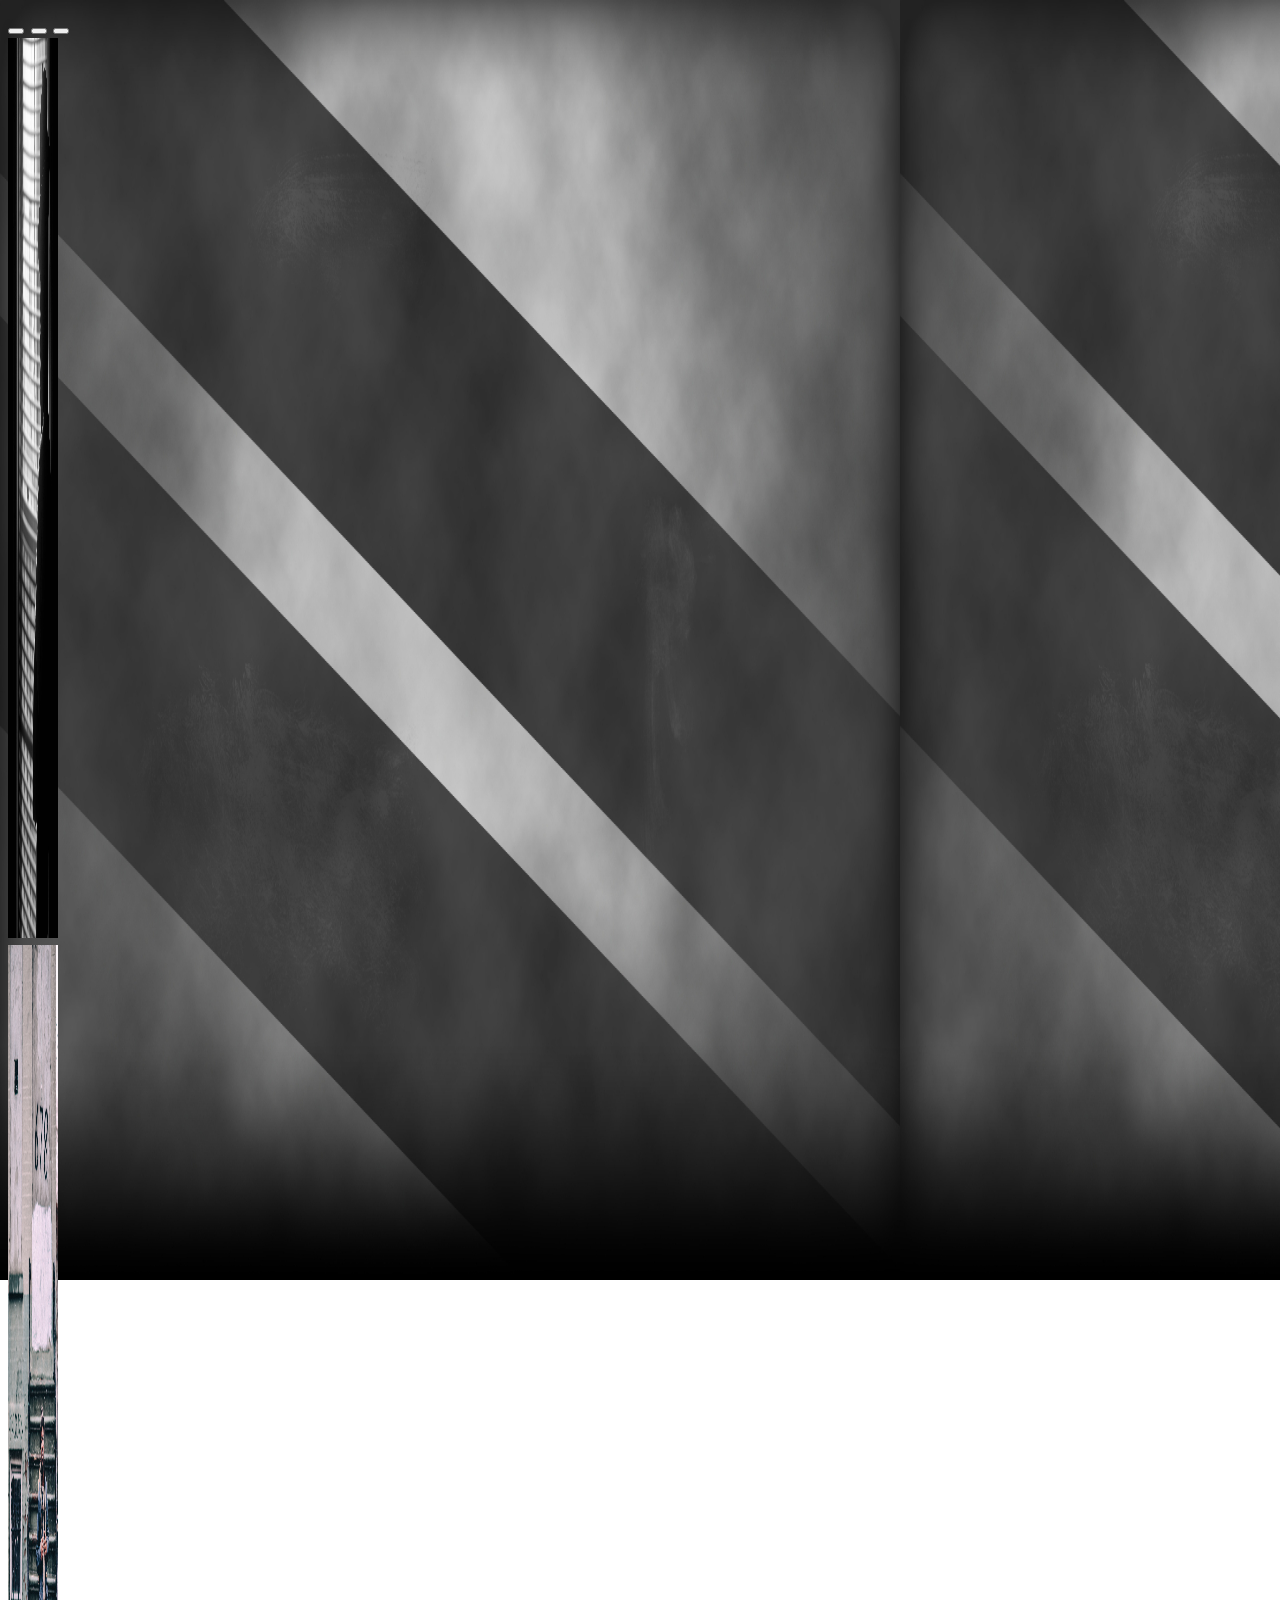
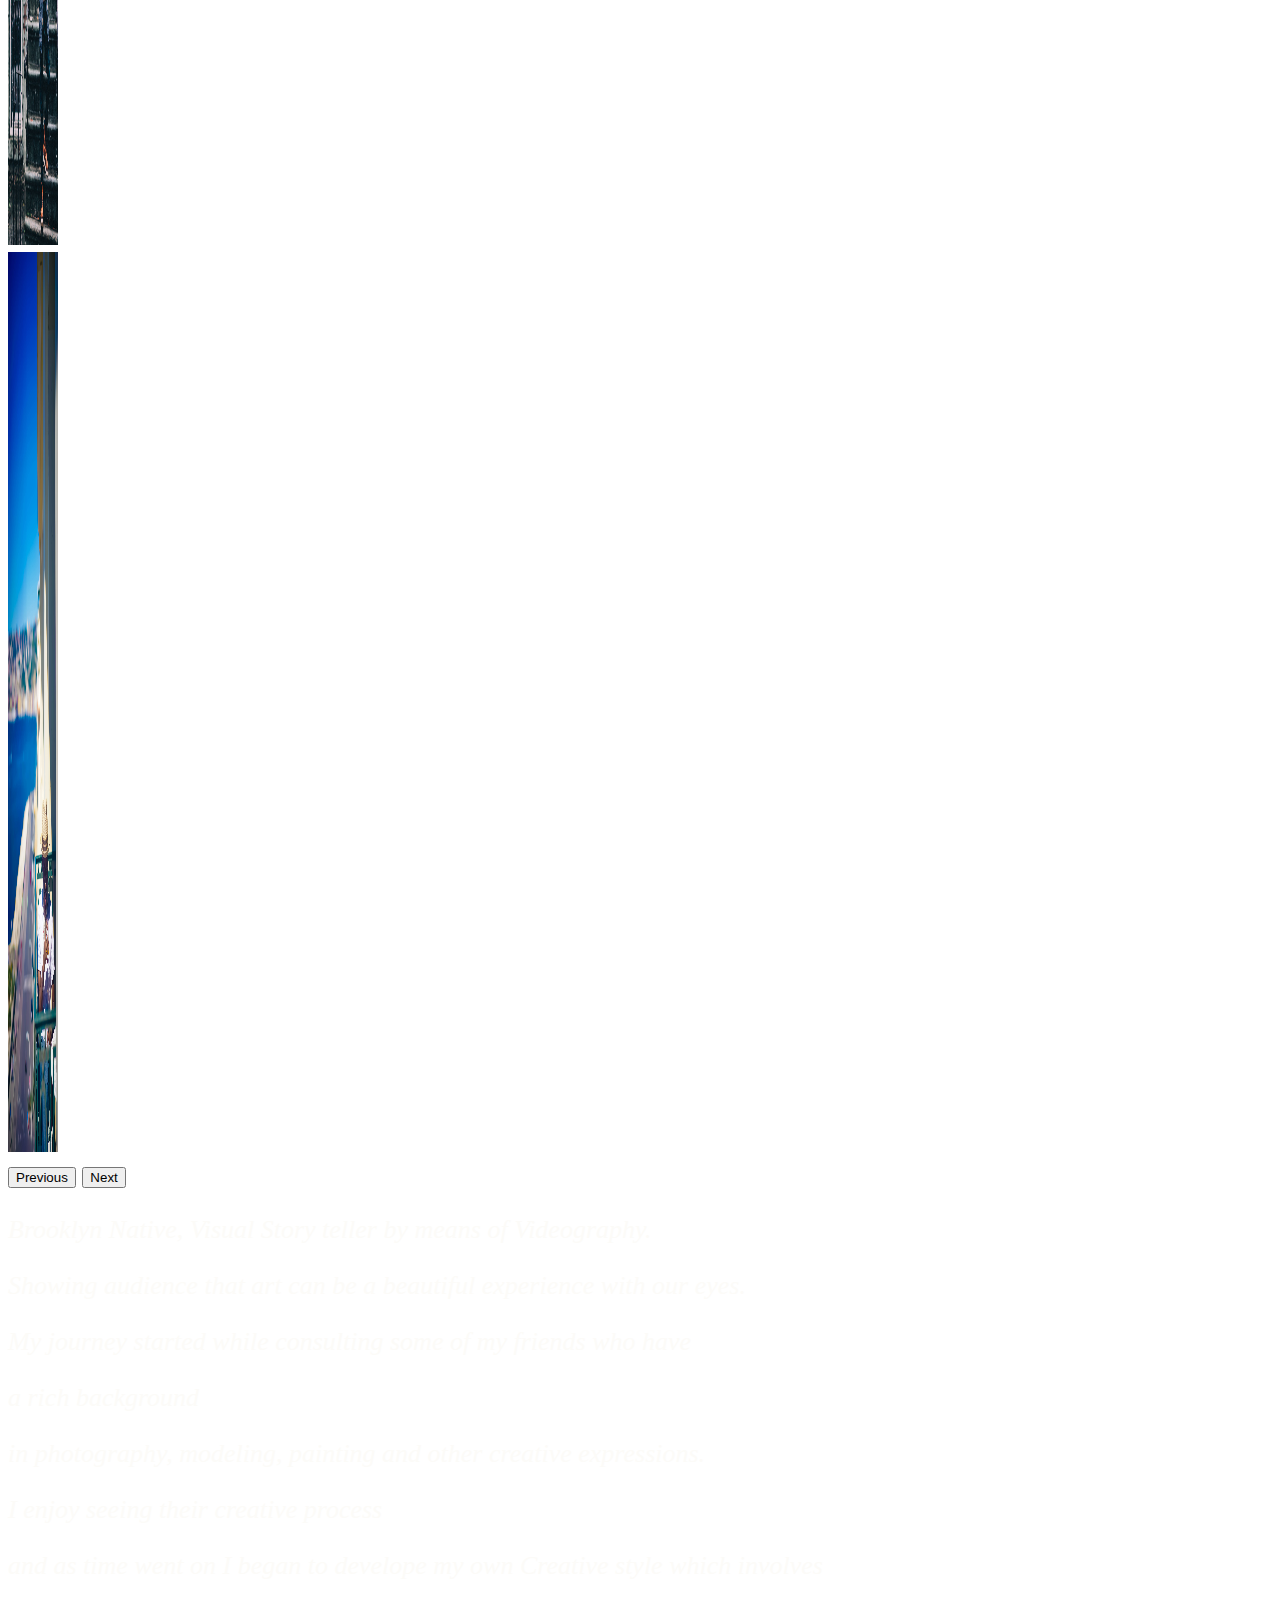
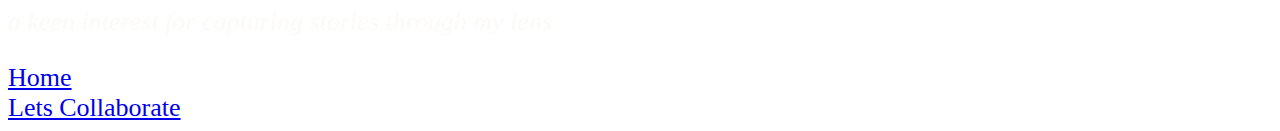
<file: about.html>
<!DOCTYPE html>
<html lang="en">
<head>
    <meta charset="UTF-8">
    <meta http-equiv="X-UA-Compatible" content="IE=edge">
    <meta name="viewport" content="width=device-width, initial-scale=1.0">
    <title>Document</title>
    <link rel="stylesheet" href="KDowridge website.css">
    <link rel="stylesheet" href="https://cdn.jsdelivr.net/npm/bootstrap@5.0.2/dist/css/bootstrap.min.css" rel="stylesheet" integrity="sha384-EVSTQN3/azprG1Anm3QDgpJLIm9Nao0Yz1ztcQTwFspd3yD65VohhpuuCOmLASjC" crossorigin="anonymous">
    <script defer src="https://cdn.jsdelivr.net/npm/bootstrap@5.1.0/dist/js/bootstrap.bundle.min.js" integrity="sha384-U1DAWAznBHeqEIlVSCgzq+c9gqGAJn5c/t99JyeKa9xxaYpSvHU5awsuZVVFIhvj" crossorigin="anonymous"></script>
    

</head>

<style>
    body {
      background-image: url('gandw.jpg');
      background-repeat: repeat-x;
     background-attachment: fixed;
     background-size: 100vh 100vw;
    }
       
        </style>
<body>
    <div id="carouselExampleIndicators" class="carousel slide" data-bs-ride="carousel">
        <div class="carousel-indicators">
          <button type="button" data-bs-target="#carouselExampleIndicators" data-bs-slide-to="0" class="active" aria-current="true" aria-label="Slide 1"></button>
          <button type="button" data-bs-target="#carouselExampleIndicators" data-bs-slide-to="1" aria-label="Slide 2"></button>
          <button type="button" data-bs-target="#carouselExampleIndicators" data-bs-slide-to="2" aria-label="Slide 3"></button>
        </div>
        
        <div class="carousel-inner">
          <div class="carousel-item active">
            <img src="Moon SET-6051.jpg" class="d-block w-100" alt="..." style="height: 100vh;width:50px;">
          </div>
          <div class="carousel-item">
            <img src="jansport-1-2.jpg" class="d-block w-100" alt="..." style="height: 100vh;width: 50px;;">
          </div>
          <div class="carousel-item">
            <img src="Whiskey.jpg" class="d-block w-100" alt="..." style="height: 100vh;width: 50px;;">
          </div>
        </div>
        <button class="carousel-control-prev" type="button" data-bs-target="#carouselExampleIndicators" data-bs-slide="prev">
          <span class="carousel-control-prev-icon" aria-hidden="true"></span>
          <span class="visually-hidden">Previous</span>
        </button>
        <button class="carousel-control-next" type="button" data-bs-target="#carouselExampleIndicators" data-bs-slide="next">
          <span class="carousel-control-next-icon" aria-hidden="true"></span>
          <span class="visually-hidden">Next</span>
        </button>
      </div>
    <p> <em> Brooklyn Native, Visual Story teller by means of Videography. 
        <p> Showing audience that art can be a beautiful experience with our eyes.
            <p>
                My journey started while consulting some of my friends who have
                <p>
                    a rich background
                </p>     
            </p>
        <p> in photography, modeling,
                painting and other creative expressions. 
             </p>
             <p>
                 I enjoy seeing their creative process
             </p>
        <p> and as time went on I began to develope
                 my own Creative style which involves
        </p>
               <P>
                 a keen interest for capturing stories through my lens
                </P> 
                
                   
            </p>
        </em></p> 
    </p></p>
</body>
<a href="Index.html">Home</a>
<div>
    <a href="Contact.html"> Lets Collaborate </a>

</div>
</html>
</file>
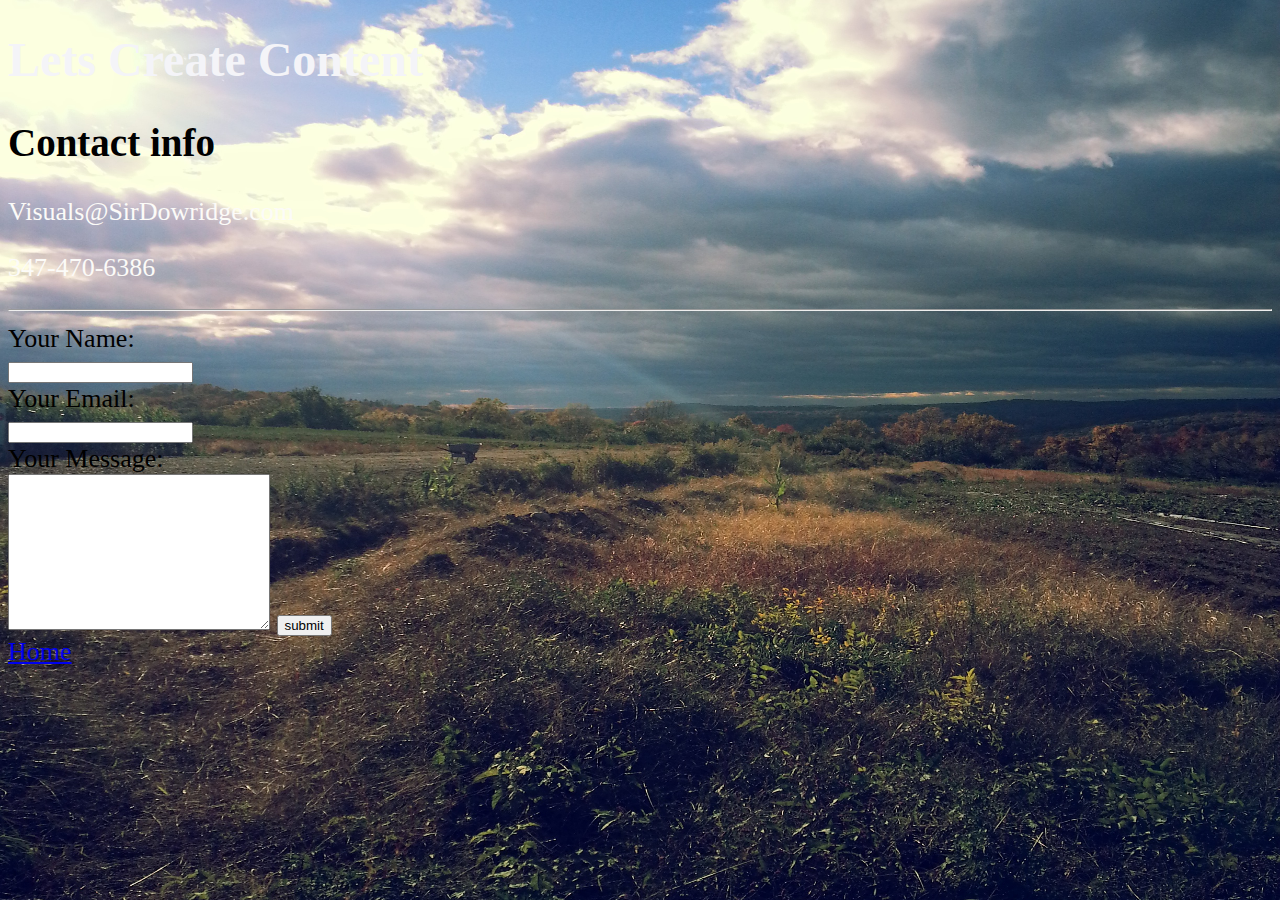
<file: Contact.html>
<!DOCTYPE html>
<html lang="en">
<head>
    <meta charset="UTF-8">
    <meta http-equiv="X-UA-Compatible" content="IE=edge">
    <meta name="viewport" content="width=P, initial-scale=1.0">
    <link rel="stylesheet" href="KDowridge website.css"> 
        <title>Document</title>
</head>
<style>
    body {
  background-image: url('Scene.jpg');
  background-repeat: no-repeat;
  background-attachment: fixed;
  background-size: 100% 100%;}
    </style>

    <body>
    <h1>Lets Create Content</h1> 
    <H2>Contact info
        </H2>
    <P>Visuals@SirDowridge.com</P>
    <p> 347-470-6386</p>
    <hr>
    
    <form action="mailto:visuals@sirdowridge.com" method="post" enctype="text/plain">
        <label>Your Name:</label><br>
        <input type="text" name="yourName" value=""><br>
        <label>Your Email:</label><br>
        <input type="email" name="yourEmail" value=""><br>
        <label> Your Message:</label><br>
        <textarea name="yourMessage" rows="10" cols="30"></textarea>
        <input type="submit" value="submit" >


    </form>
    <a href="Index.html">Home</a>
</body>
</html>
</file>
<file: KDowridge website.css>
h1 {
    font-size: 48px
} 
H1 {color: rgb(244, 244, 248);}
html {text-align: left;
font-size: 26px}
.list-item{
    padding: 5px
}
 {
    width: 100px;
    height: 100px;
}
 P { color:rgb(252, 251, 248); text-shadow: maroon;}

{
</file>
